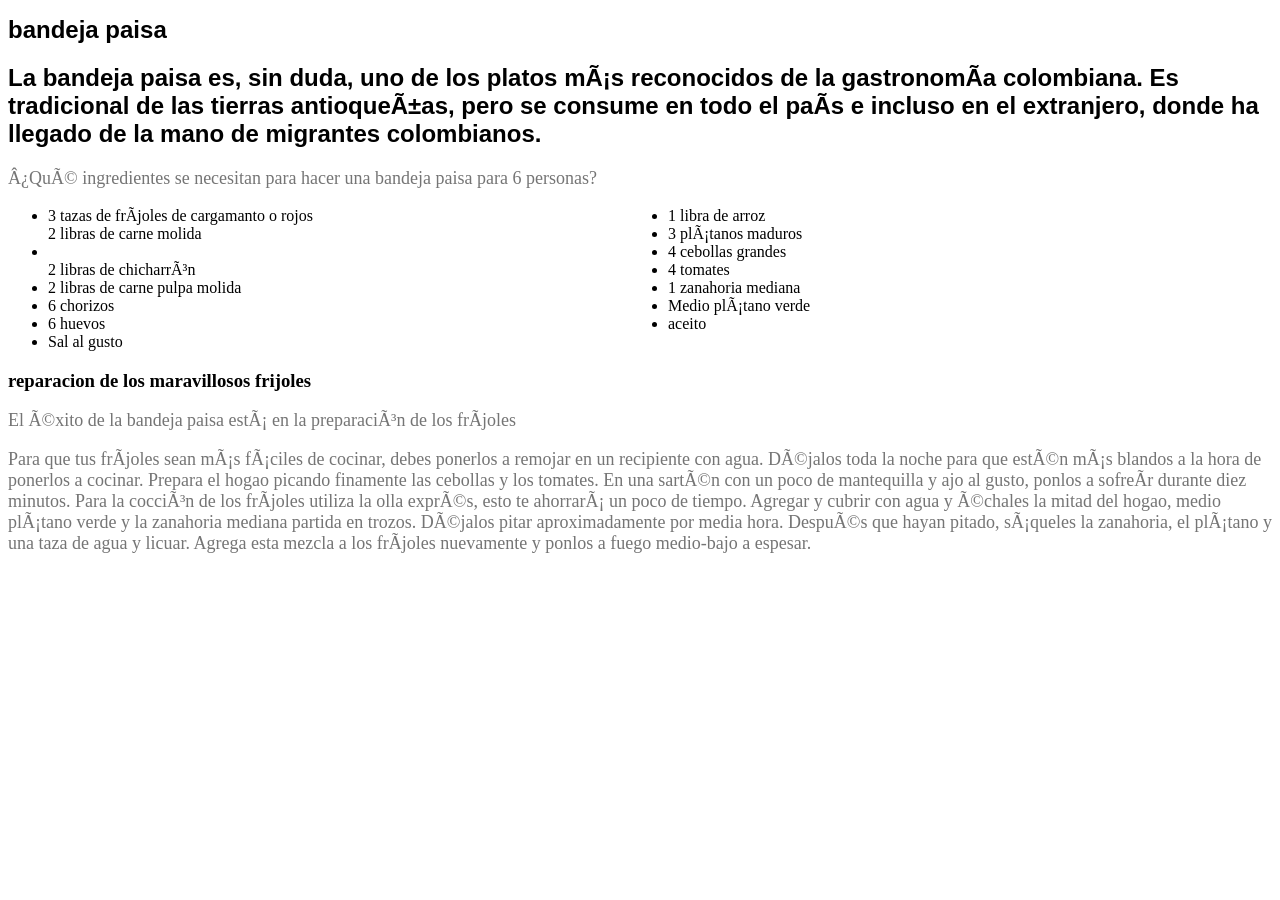
<file: Html/taller/index.html>
<!DOCTYPE html>
<html lang="es">
    <head>
        <meta charset="UTF -8">
        <title>Mi primera pagina</title>
        <link rel="stylesheet" href="index.css">
    </head>
    <body>
        <h1>bandeja paisa</h1>
        <h2>La bandeja paisa es, sin duda, uno de los platos más reconocidos de la gastronomía colombiana. Es tradicional de las
         tierras antioqueñas, pero se consume en todo el país e incluso en el extranjero, 
         donde ha llegado de la mano de migrantes colombianos.</h2>
        <p>¿Qué ingredientes se necesitan para hacer una bandeja paisa para 6 personas?</p>
        <ul>
            <li>3 tazas de fríjoles de cargamanto o rojos</li>
            <l>2 libras de carne molida</li>
            <li></li>2 libras de chicharrón</li>
            <li>2 libras de carne pulpa molida</li>
            <li>6 chorizos</li>
            <li>6 huevos</li>
            <li>Sal al gusto</li>



            <li>1 libra de arroz</li>
            <li>3 plátanos maduros</li>
            <li>4 cebollas grandes</li>
            <li>4 tomates</li>
            <li>1 zanahoria mediana</li>
            <li>Medio plátano verde</li>
            <li>aceito</li>

        </ul>

     <h3>reparacion de los maravillosos frijoles</h3>

     <p>
        El éxito de la bandeja paisa está en la preparación de los fríjoles
     </p>

     <p>
        Para que tus fríjoles sean más fáciles de cocinar, debes ponerlos a remojar en un recipiente con agua. 
        Déjalos toda la noche para que estén más blandos a la hora de ponerlos a cocinar.

        Prepara el hogao picando finamente las cebollas y los tomates. 
        En una sartén con un poco de mantequilla y ajo al gusto, ponlos a sofreír durante diez minutos.

        Para la cocción de los fríjoles utiliza la olla exprés, esto te ahorrará un poco de tiempo. 
        Agregar y cubrir con agua y échales la mitad del hogao, medio plátano verde y la zanahoria mediana partida en trozos. 
        Déjalos pitar aproximadamente por media hora. Después que hayan pitado, sáqueles la zanahoria, el plátano y una taza de agua y licuar. 
        Agrega esta mezcla a los fríjoles nuevamente y ponlos a fuego medio-bajo a espesar.
   
     </p>
</file>
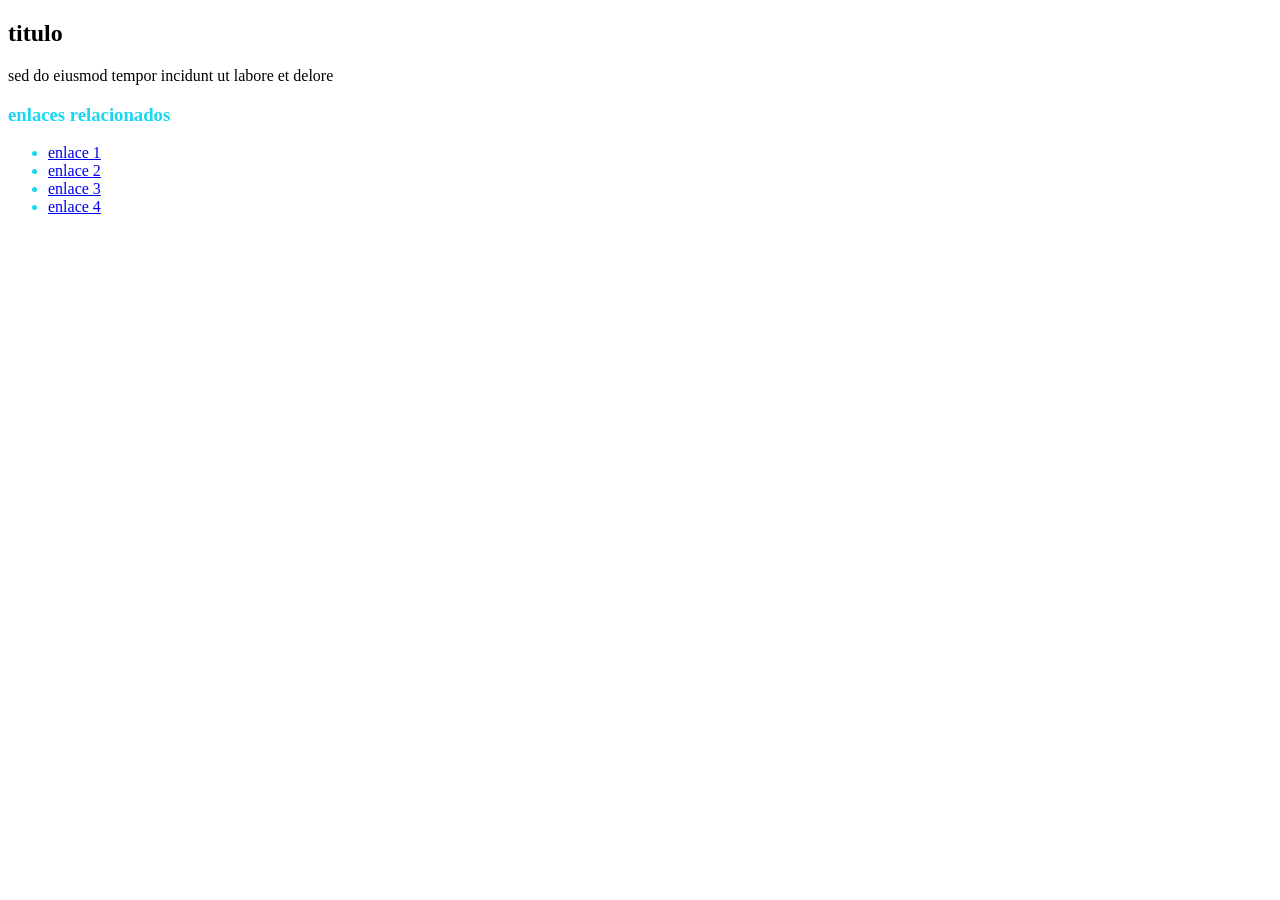
<file: ejercicios practica3.html>
<!DOCTYPE html>
<html lang="es">
   <head>
     <meta charset="UTF-8">
     <title>pagina semantica</title>

   <style>
    /* estilo para el aside con clase links */
    .links {
        color: rgb(24, 215, 240);    
    }
    </style>
</head>
<body>

    <article>
        <h2>titulo</h2>
        <p>sed do eiusmod tempor incidunt ut labore et delore</p>

        <aside class="links">
            <h3>enlaces relacionados</h3>
            <ul>
                <li><a href="#">enlace 1</a></li>
                <li><a href="#">enlace 2</a></li>
                <li><a href="#">enlace 3</a></li>
                <li><a href="#">enlace 4</a></li>
            </ul>
        </aside>
    </article>
</body>
</html>
</file>
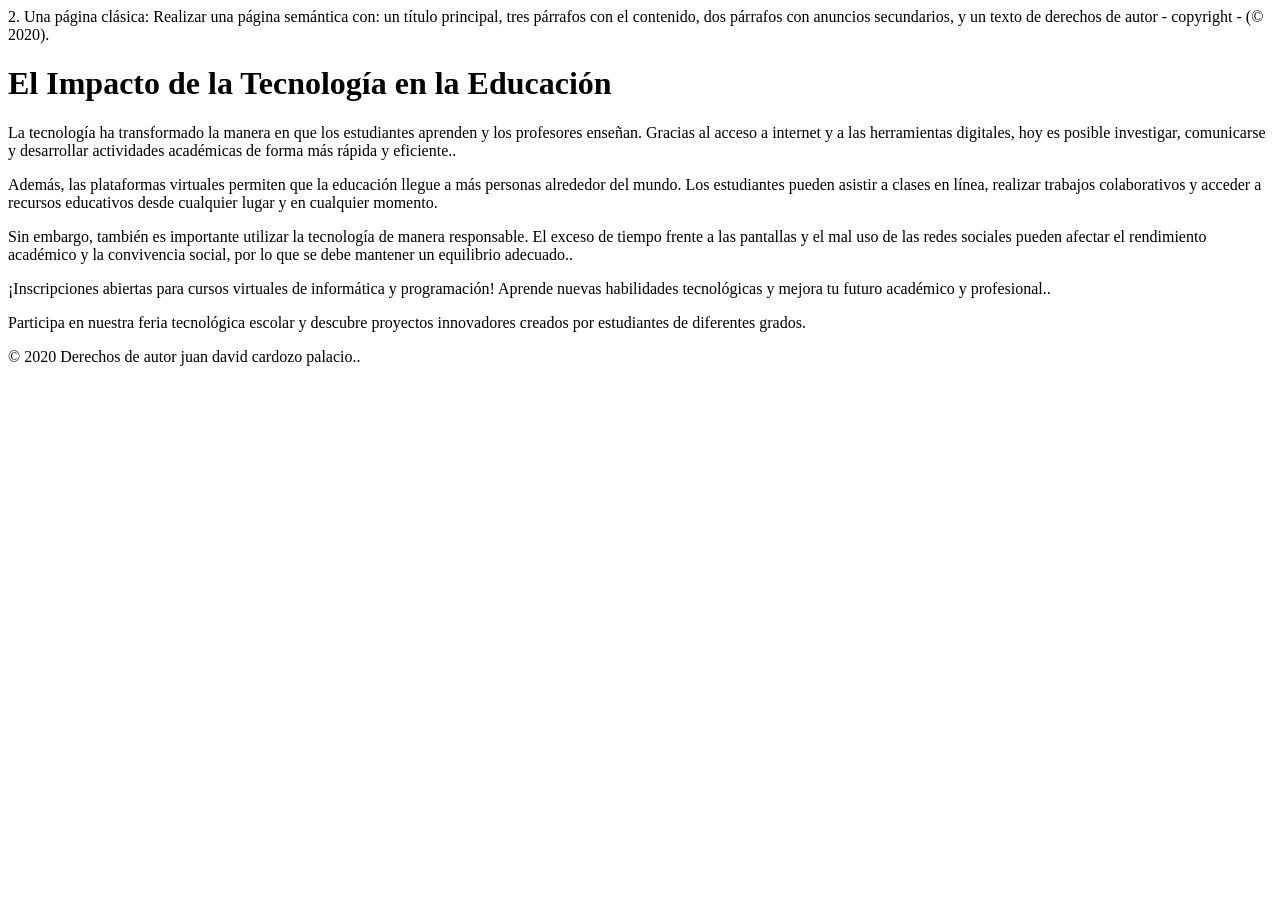
<file: ejercicios practicos2.html>
2. Una página clásica: Realizar una página semántica con: un título principal, tres
párrafos con el contenido, dos párrafos con anuncios secundarios, y un texto de
derechos de autor - copyright - (© 2020).

<!DOCTYPE html>
<html lang="es">
<head>
   <meta charset="UTF-8">
   <title>MI PAGINA</title>
   <link rel="stylesheet" href="pagina.css">
</head>
<body>

<header>
    <h1>El Impacto de la Tecnología en la Educación</h1>
</header>
<main>
    <p>La tecnología ha transformado la manera en que los estudiantes aprenden
         y los profesores enseñan. Gracias al acceso a internet y a las herramientas 
         digitales, hoy es posible investigar, comunicarse y desarrollar actividades 
         académicas de forma más rápida y eficiente..</p>
    <p>Además, las plataformas virtuales permiten que la educación llegue a más personas 
        alrededor del mundo. Los estudiantes pueden asistir a clases en línea, realizar 
        trabajos colaborativos y acceder a recursos educativos desde cualquier lugar y en 
        cualquier momento.</p>
    <p>Sin embargo, también es importante utilizar la tecnología de manera responsable. 
        El exceso de tiempo frente a las pantallas y el mal uso de las redes sociales pueden 
        afectar el rendimiento académico y la convivencia social, por lo que se debe mantener 
        un equilibrio adecuado..</p>
    
</main>

<aside>
    <p>¡Inscripciones abiertas para cursos virtuales de informática y programación! 
        Aprende nuevas habilidades tecnológicas y mejora tu futuro académico y profesional..</p>
    <p>Participa en nuestra feria tecnológica escolar y descubre proyectos innovadores 
        creados por estudiantes de diferentes grados.</p>
</aside>

<footer>
    <p>© 2020 Derechos de autor juan david cardozo palacio..</p>
</footer>

</body>
</html>
</file>
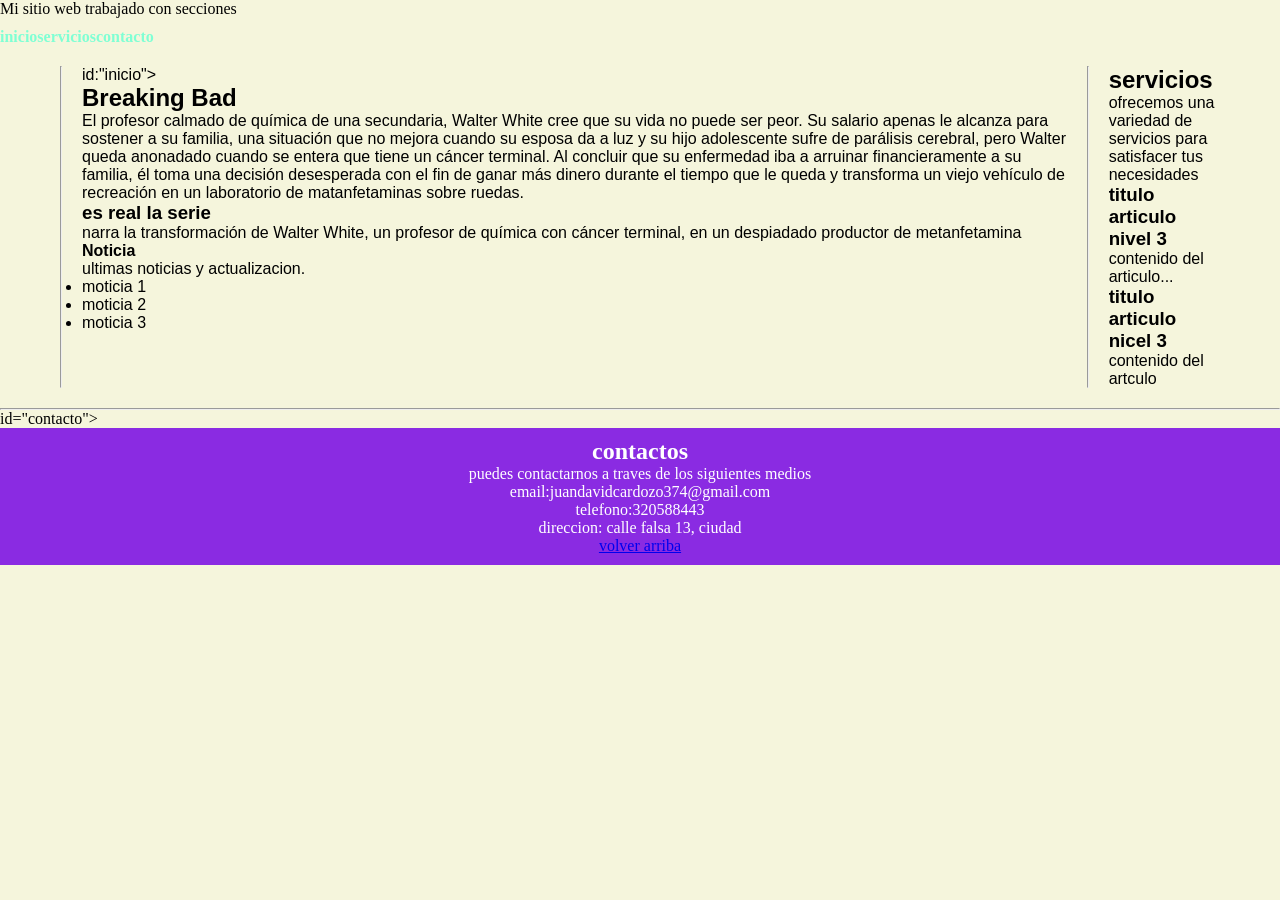
<file: Html/secciones.html>
<!DOCTYPE html>
<html lang="es">
    <head>
        <meta charset="UTF-8">
        <title>secciones</title>
        <link rel="stylesheet" href="secciones.css">

    </head>
    <body>
        <!-- header, nav, main, aside, footer, section, article -->
         <header>
            <hi>Mi sitio web trabajado con secciones</hi>
            <nav>
                <ul>
                    <li><a href="#inicio">inicio<a><li>
                    <li><a href="#servicios">servicios</a></li>
                    <li><a href="#contacto">contacto</a></li>
                <ul> 
            <nav>                        
            </header>

         <main>
            <hr><div> id:"inicio">
                <section>
                    <h2>Breaking Bad</h2>
                    <p>El profesor calmado de química de una secundaria, Walter White cree que su vida no puede ser peor.
                     Su salario apenas le alcanza para sostener a su familia, una situación que no mejora cuando su esposa 
                     da a luz y su hijo adolescente sufre de parálisis cerebral, pero Walter queda anonadado cuando se entera 
                     que tiene un cáncer terminal. Al concluir que su enfermedad iba a arruinar financieramente a su familia, 
                     él toma una decisión desesperada con el fin de ganar más dinero durante el tiempo que le queda y transforma 
                     un viejo vehículo de recreación en un laboratorio de matanfetaminas sobre ruedas.</p>
                    <article>
                        <h3>es real la serie</h3>
                        <p>narra la transformación de Walter White, un profesor de química con cáncer terminal, 
                            en un despiadado productor de metanfetamina</p>
                    </article>
                </section>

                <aside>
                    <h4>Noticia</h4>
                    <p>ultimas noticias y actualizacion.</p>
                <ul>
                    <li>moticia 1</li>
                    <li>moticia 2</li>
                    <li>moticia 3</li>
                </ul>
                </aside>

            </div>   
            
            <hr><div id="servicios">
             <section>
                    <h2>servicios</h2>
                    <p>ofrecemos una variedad de servicios para satisfacer tus necesidades </p>
                 <article>
                    <h3>titulo articulo nivel 3</h3>
                    <p>contenido del articulo...</p>
                </article>
                <article>
                    <h3>titulo articulo nicel 3</h3>
                    <p>contenido del artculo</p>
                </article> 
             </section>
         </main>

         <hr> <div> id="contacto">
            <footer>
                <h2>contactos</h2>
                <p>puedes contactarnos a traves de los siguientes medios</p>
                <ul>
                    <li>email:juandavidcardozo374@gmail.com</li>
                    <li>telefono:320588443</li>
                    <li>direccion: calle falsa 13, ciudad</li>

                </ul>
                <p><a href="#arriba">volver arriba</a> </p>


            </footer>


     </body>
</html>
</file>
<file: Html/taller/index.css>
h1 {
    font-family: Arial, sans-serif;
    font-size: 24px;
    color: black;

}

p {
    font-family:Georgia, serif;
    font-size: 18px;
    color: #757575
}

h2 {
    font-family: Arial, sans-serif;
    font-size: 24px;
    color: black;
}

ul {
    column-count: 2;
}
</file>
<file: pagina.css>
#pagina.css> 
       body {
        font-size: 18px;
        font-family: tahoma;
        color: #f00909;
        background-color: sky rgb(132, 132, 182);
        line-height:1.5;
       }
</file>
<file: Html/secciones.css>
* {
    margin: 0;
    padding: 0;
    box-sizing: border-box;
}

#arriba {
     background-color: #f0f0f0;
    color: rgb(2, 2, 2);
    padding: 20px;
    
}

body {
    background-color: beige;
    color: black;
    display: flex;
    flex-direction: column;
}

nav a {
    color:aquamarine;
    text-decoration: none;
    font-weight: bold;
}

nav ul {
    list-style: none;
    display: flex;
    text-align: center;
    margin-top: 10px;
}

main {
    display: flex;
    padding: 20px;
    gap: 20px;
    max-width: 1200px;
    font-family: arial, sans-serif;
    margin: 0 auto;
}

.aside {
    flex: 1;
    background-color: blue;
    padding: 20px;
    border-radius: 10px;
}

footer {
    background-color: blueviolet;
    color: white;
    text-align: center;
    padding: 10px;
    margin-top: auto;  
}
</file>
